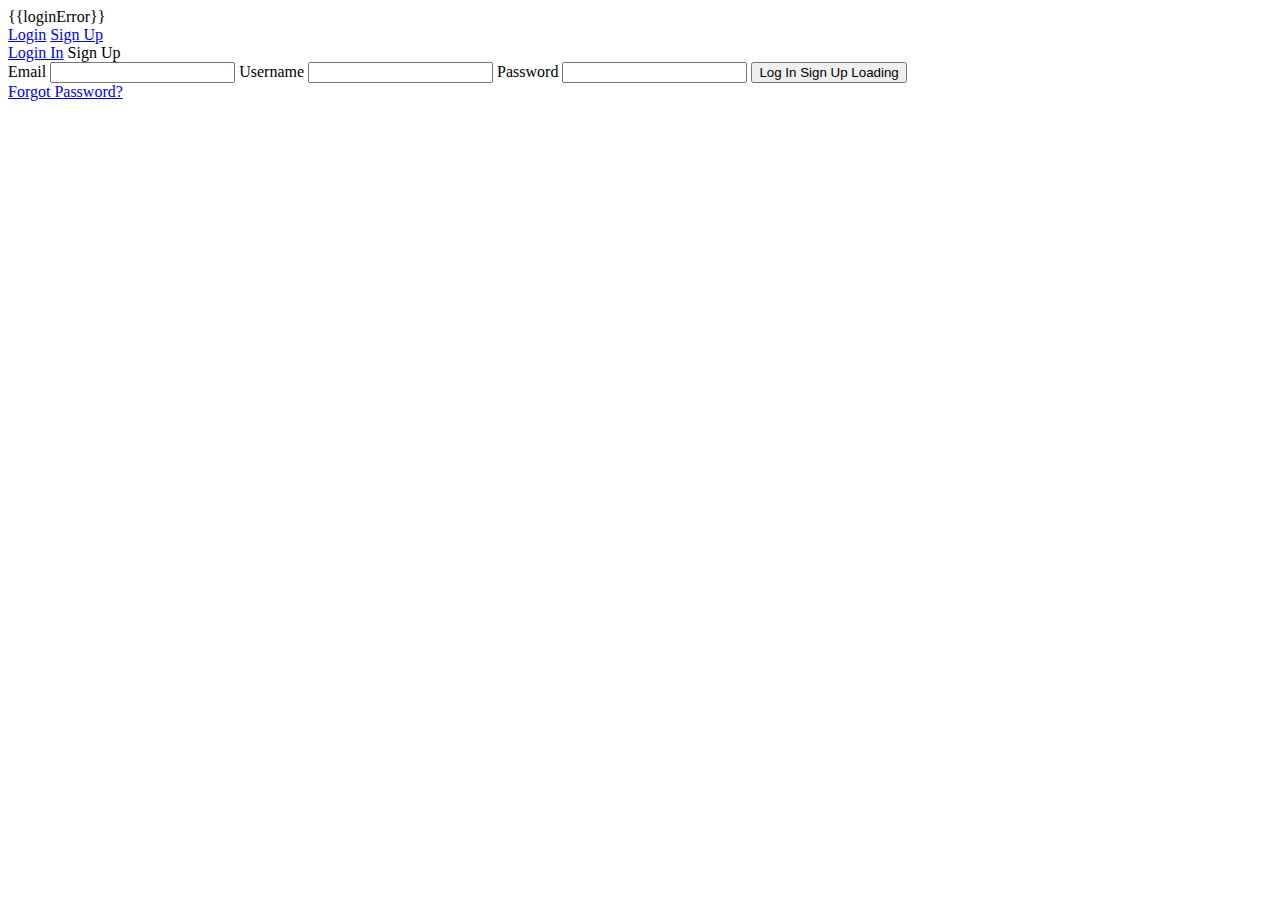
<file: partials/login.html>
<body>
  <div class="container">
  <div class="actions">
      <div class="error alert alert-danger" ng-show="loginError">
        {{loginError}}
    </div>
    <a href="/login" data-target="login" class="btn nav login modal">Login</a>
    <a href="/register" data-target="register" class="btn nav register modal">Sign Up</a>
  </div>
</div>
<div class="modal">
  <div class="content">
    <form>
      <a class="nav login" href="dashboard" ng-click=ok('login') data-target="login">Login In</a>
      <a class="nav register" data-target="register">Sign Up</a>

      <div class="email">
        <label for="email">Email</label>
        <input id="email" type="email"/>
      </disfds
      <label for="username">Username</label>
      <input id="username" />
      <label for="password">Password</label>
      <input id="password" type="password" />
      <button type="submit">
        <span class="login">Log In</span>
        <span class="register">Sign Up</span>
        <span class="loading">Loading</span>
      </button>
      <div class="text-center">
        <a href="/forgot">Forgot Password?</a>
      </div>
    </form>
  </div>
  <div class="success-check"></div>
</div>
</file>
